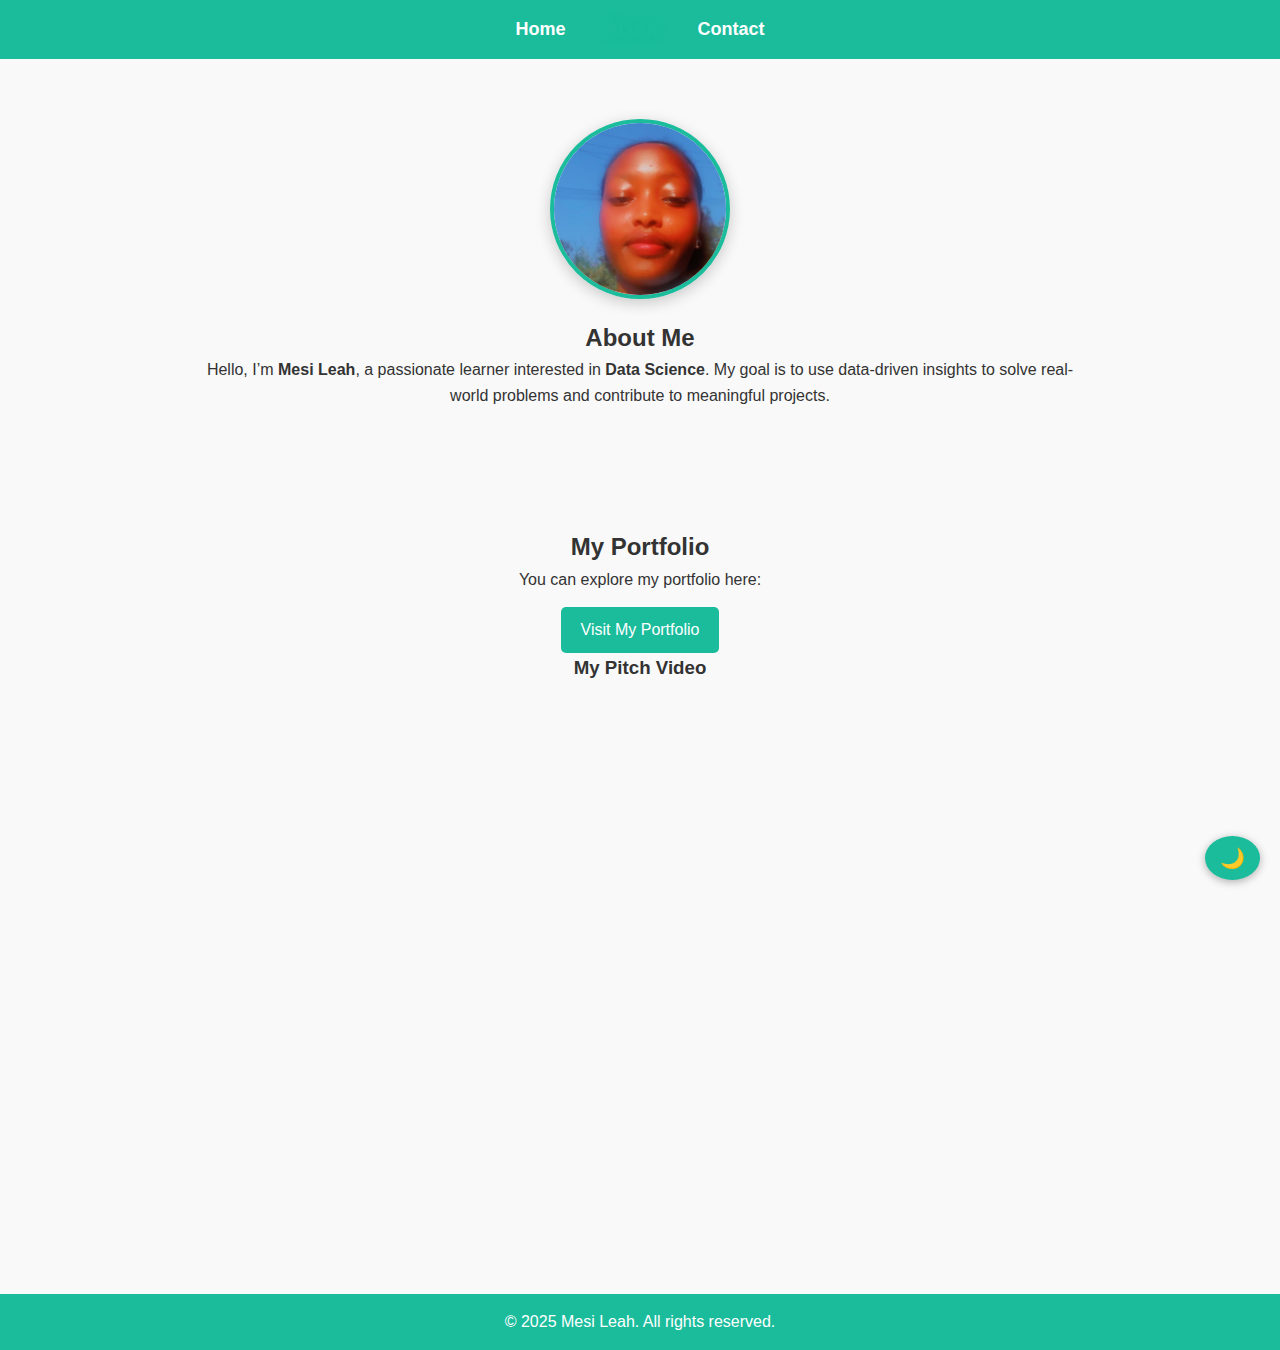
<file: about.html>
<!DOCTYPE html>
<html lang="en">
<head>
  <meta charset="UTF-8">
  <meta name="viewport" content="width=device-width, initial-scale=1.0">
  <title>About - Mesi Leah</title>
  <link rel="stylesheet" href="style.css">
</head>
<body>
  <!-- Navbar -->
  <header>
    <nav>
      <ul>
        <li><a href="index.html">Home</a></li>
        <li><a href="about.html" class="active">About</a></li>
        <li><a href="contact.html">Contact</a></li>
      </ul>
    </nav>
  </header>

  <!-- About Section -->
<section class="about">
  <div class="container">
    <div class="profile-pic">
      <!-- Replace profile.jpg with your actual image filename -->
      <img src="profile.jpg.jpg" alt="Mesi Leah">
    </div>
    <h2>About Me</h2>
    <p>Hello, I’m <strong>Mesi Leah</strong>, a passionate learner interested in <b>Data Science</b>.  
    My goal is to use data-driven insights to solve real-world problems and contribute to meaningful projects.</p>
  </div>
</section>


  <!-- Portfolio Section -->
  <section class="portfolio">
    <div class="container">
      <h2>My Portfolio</h2>
      <p>You can explore my portfolio here:</p>
      <p><a href="https://datascienceportfol.io/melsilee048" target="_blank" class="btn">Visit My Portfolio</a></p>

      <h3>My Pitch Video</h3>
<div class="video-wrapper">
  <!-- Just paste your normal YouTube link in the data attribute -->
  <div id="pitch-video" data-youtube="https://youtu.be/czVHv8QnETs"></div>
</div>

  </section>

  <footer>
    <p>&copy; 2025 Mesi Leah. All rights reserved.</p>
  </footer>
  <script src="script.js"></script>

</body>
</html>
</file>
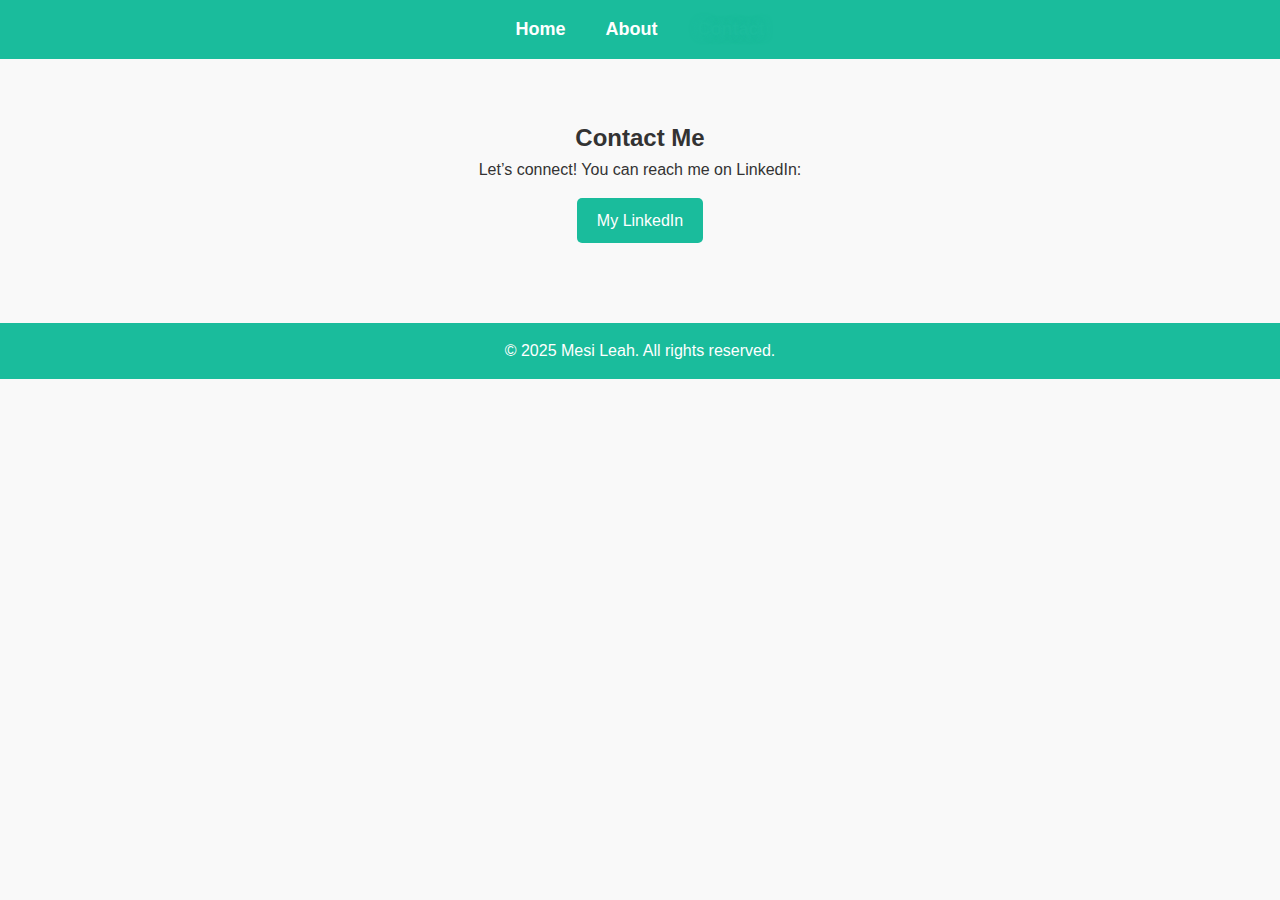
<file: contact.html>
<!DOCTYPE html>
<html lang="en">
<head>
  <meta charset="UTF-8">
  <meta name="viewport" content="width=device-width, initial-scale=1.0">
  <title>Contact - Mesi Leah</title>
  <link rel="stylesheet" href="style.css">
</head>
<body>
  <!-- Navbar -->
  <header>
    <nav>
      <ul>
        <li><a href="index.html">Home</a></li>
        <li><a href="about.html">About</a></li>
        <li><a href="contact.html" class="active">Contact</a></li>
      </ul>
    </nav>
  </header>

  <!-- Contact Section -->
  <section class="contact">
    <div class="container">
      <h2>Contact Me</h2>
      <p>Let’s connect! You can reach me on LinkedIn:</p>
      <p><a href="https://www.linkedin.com/in/your-linkedin" target="_blank" class="btn">My LinkedIn</a></p>
    </div>
  </section>

  <footer>
    <p>&copy; 2025 Mesi Leah. All rights reserved.</p>
  </footer>

</body>
</html>
</file>
<file: style.css>
/* Reset */
* {
  margin: 0;
  padding: 0;
  box-sizing: border-box;
}

body {
  font-family: Arial, sans-serif;
  line-height: 1.6;
  background: #f9f9f9;
  color: #333;
  transition: background 0.3s, color 0.3s;
}

/* Dark Mode */
body.dark-mode {
  background: #121212;
  color: #f1f1f1;
}

/* Navbar */
header {
  background: #1abc9c;
  padding: 15px 0;
  position: sticky;
  top: 0;
  z-index: 1000;
}

header nav ul {
  display: flex;
  justify-content: center;
  list-style: none;
}

header nav ul li {
  margin: 0 20px;
}

header nav a {
  text-decoration: none;
  color: white;
  font-weight: bold;
  font-size: 18px;
  position: relative;
  transition: color 0.3s;
}

/* Hover underline effect */
header nav a::after {
  content: '';
  position: absolute;
  left: 0;
  bottom: -5px;
  width: 100%;
  height: 2px;
  background: #1abc9c;
  transform: scaleX(0);
  transition: transform 0.3s ease;
}

header nav a:hover::after {
  transform: scaleX(1);
}

/* Active glowing link */
header nav a.active {
  color: #1abc9c;
  text-shadow: 0 0 8px rgba(26, 188, 156, 0.8);
}

body.dark-mode header nav a.active {
  color: #00aaff;
  text-shadow: 0 0 10px rgba(0, 170, 255, 0.9);
}

/* Sections */
section {
  padding: 60px 20px;
  text-align: center;
}

.container {
  max-width: 900px;
  margin: auto;
}

/* Buttons */
.btn {
  display: inline-block;
  margin-top: 15px;
  padding: 10px 20px;
  background: #1abc9c;
  color: white;
  text-decoration: none;
  border-radius: 5px;
  transition: background 0.3s;
}

.btn:hover {
  background: #16a085;
}

/* Video Wrapper (responsive) */
.video-wrapper {
  position: relative;
  padding-bottom: 56.25%; /* 16:9 ratio */
  padding-top: 25px;
  height: 0;
}

.video-wrapper iframe {
  position: absolute;
  top: 0;
  left: 0;
  width: 100%;
  height: 100%;
}

/* Footer */
footer {
  text-align: center;
  padding: 15px;
  background: #1abc9c;
  color: white;
  margin-top: 20px;
}

/* Dark Mode Toggle */
.dark-mode-toggle {
  position: fixed;
  bottom: 20px;
  right: 20px;
  background: #1abc9c;
  border: none;
  color: white;
  font-size: 20px;
  padding: 10px 15px;
  border-radius: 50%;
  cursor: pointer;
  box-shadow: 0 2px 8px rgba(0, 0, 0, 0.3);
}

/* Profile Picture */
.profile-pic {
  display: flex;
  justify-content: center;
  margin-bottom: 20px;
}

.profile-pic img {
  width: 180px;
  height: 180px;
  border-radius: 50%;
  object-fit: cover;
  border: 4px solid #1abc9c;
  box-shadow: 0 4px 15px rgba(0, 0, 0, 0.2);
  transition: transform 0.3s ease, box-shadow 0.3s ease;
}

.profile-pic img:hover {
  transform: scale(1.05);
  box-shadow: 0 6px 20px rgba(0, 0, 0, 0.3);
}
.gallery > img {
  width: 70%;
  height: 50%;
}
@media (max-width: 768px) {
  .profile-pic img {
    width: 140x;
    height: 140px;
  }

/* Fix Home page hero image size */
.hero img {
  width: 350px;   /* make it smaller */
  width: 100%;        /* keep responsive */
  height: auto;
  display: block;
  margin: 20px auto;  /* center the image */
  border-radius: 12px;
  box-shadow: 0 4px 12px rgba(0,0,0,0.15);
}
/* Profile Picture (Home) */
.profile-pic {
  display: flex;
  justify-content: center;
  margin-bottom: 20px;
}

.profile-pic img {
  width: 180px;
  height: 180px;
  border-radius: 50%;
  object-fit: cover;
  border: 4px solid #1abc9c;
  box-shadow: 0 4px 15px rgba(0, 0, 0, 0.2);
  transition: transform 0.3s ease, box-shadow 0.3s ease;
}

.profile-pic img:hover {
  transform: scale(1.05);
  box-shadow: 0 6px 20px rgba(0, 0, 0, 0.3);
}

/* Dataset Image (responsive) */
.dataset-img {
  display: flex;
  justify-content: center;
  margin-top: 20px;
}

dataset-img > img {
  width: 70%;
  height: 50%;
  border-radius: 10px;
  box-shadow: 0 4px 15px rgba(0, 0, 0, 0.1);
}

}
</file>
